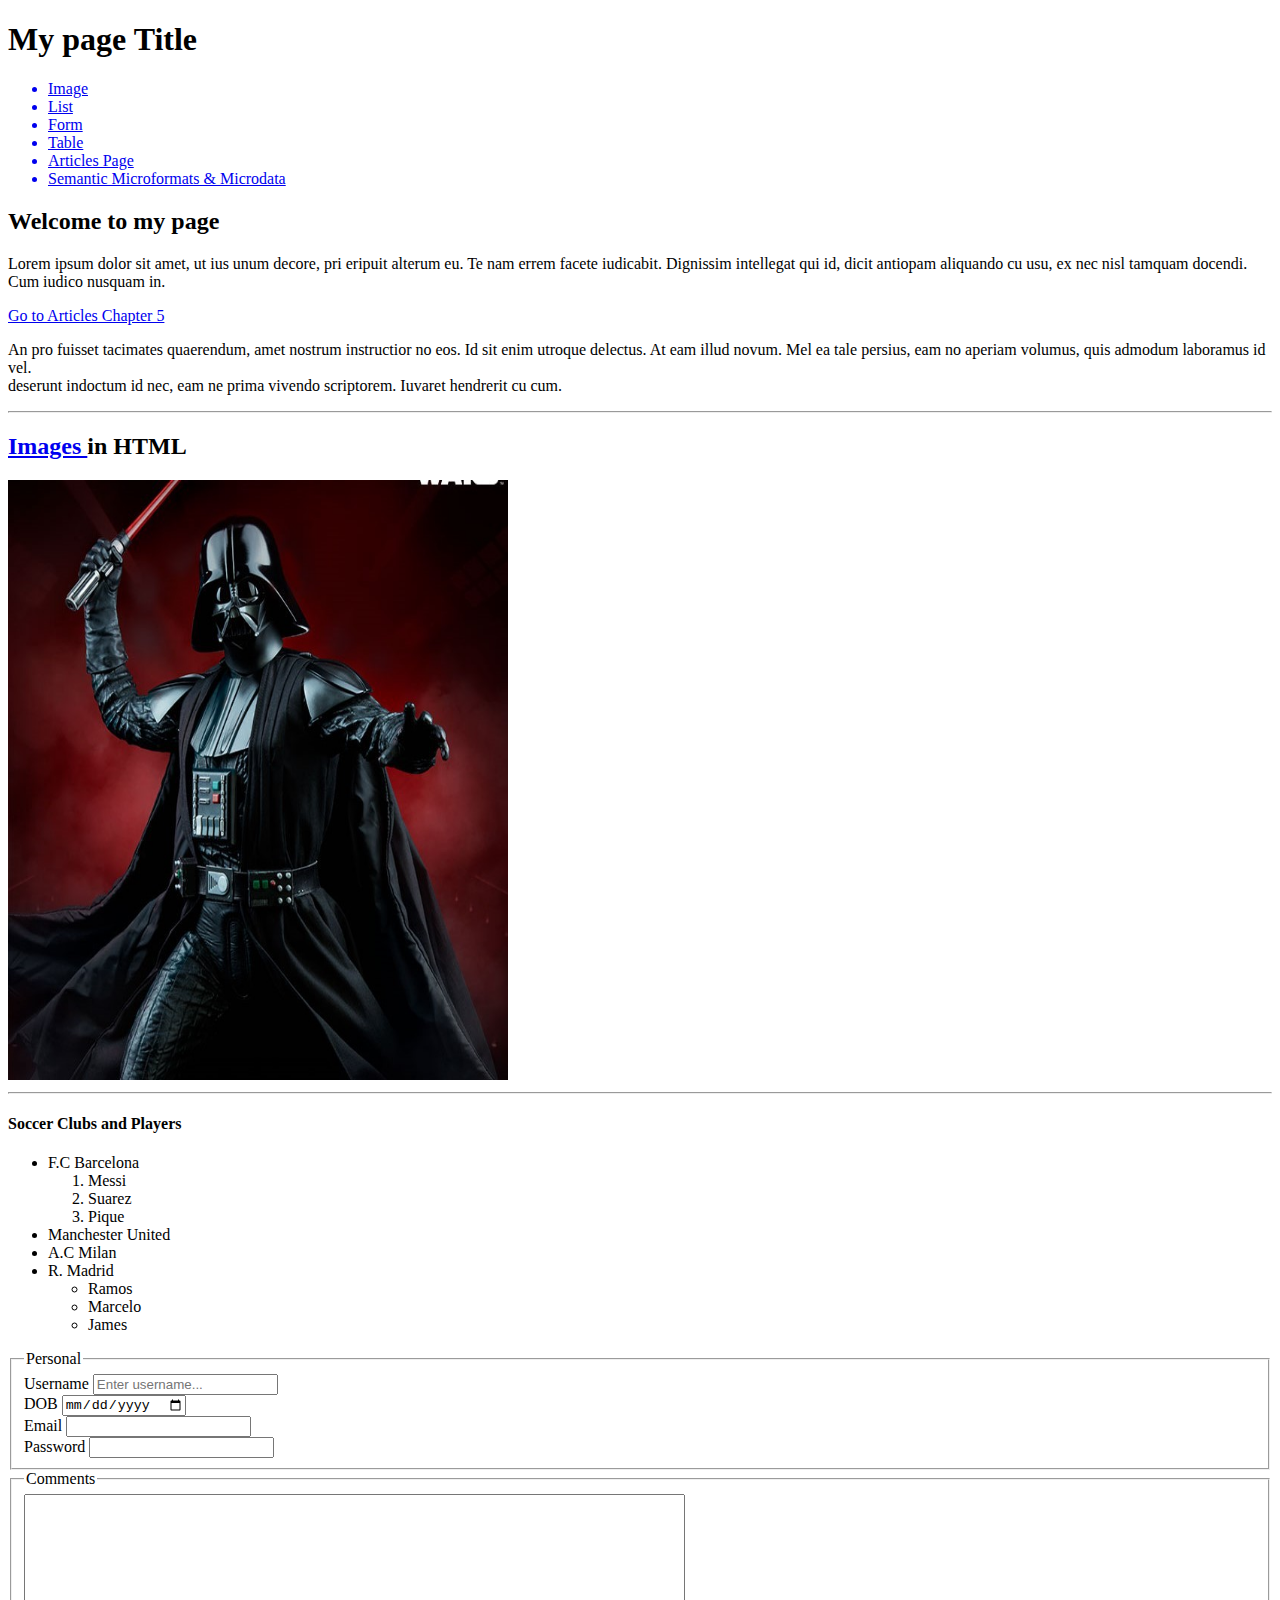
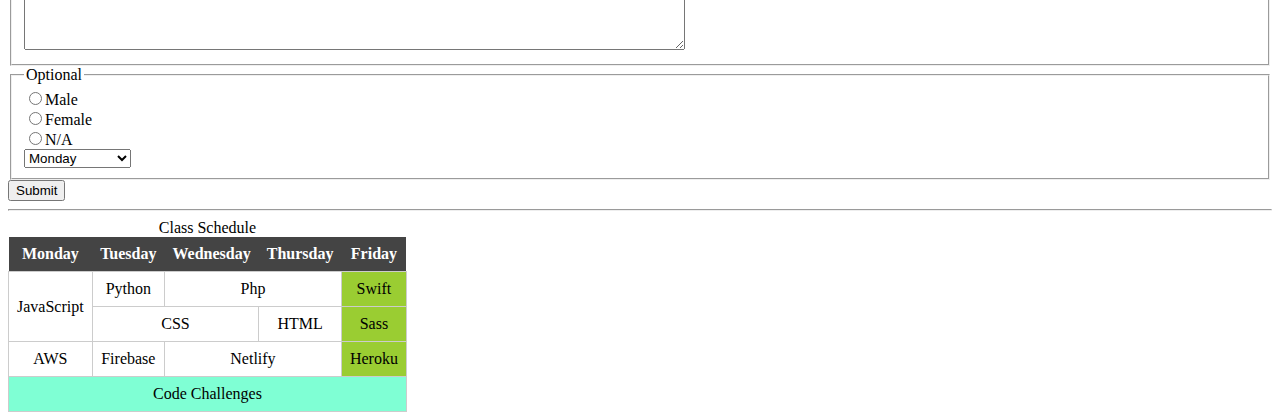
<file: HTML/HTML_Basics_Tags/index.html>
<!DOCTYPE html>
<html lang="en">
  <head>
    <meta charset="UTF-8" />
    <meta name="viewport" content="width=device-width, initial-scale=1.0" />
    <meta
      name="description"
      content="This is a website to play with differents html tags!"
    />
    <meta http-equiv="X-UA-Compatible" content="ie=edge" />
    <link rel="stylesheet" href="./style.css">
    <title>HTML Basics</title>
  </head>
  <body>
    <h1>My page Title</h1>

    <ul>
      <a href="#image"><li>Image</li></a>
      <a href="#list"><li>List</li></a>
      <a href="#form"><li>Form</li></a>
      <a href="#table"><li>Table</li></a>
      <a href="./links.html" target="new"><li>Articles Page</li></a>
      <a href="./semanticMicrodata.html" target="new"
        ><li>Semantic Microformats & Microdata</li></a
      >
    </ul>

    <h2>Welcome to my page</h2>

    <p>
      Lorem ipsum dolor sit amet, ut ius unum decore, pri eripuit alterum eu. Te
      nam errem facete iudicabit. Dignissim intellegat qui id, dicit antiopam
      aliquando cu usu, ex nec nisl tamquam docendi. Cum iudico nusquam in.
    </p>

    <a href="./links.html#chapter5" target="new"
      ><span>Go to Articles Chapter 5</span></a
    >
    <p>
      An pro fuisset tacimates quaerendum, amet nostrum instructior no eos. Id
      sit enim utroque delectus. At eam illud novum. Mel ea tale persius, eam no
      aperiam volumus, quis admodum laboramus id vel. <br />
      deserunt indoctum id nec, eam ne prima vivendo scriptorem. Iuvaret
      hendrerit cu cum.
    </p>

    <hr />

    <h2 id="image"><a href="./images.html"> Images </a> in HTML</h2>

    <img
      src="./img/DarthVader.jpg"
      alt="DarthVader img"
      title="DarthVader Photo"
      style="width: 500px; height: 600px;"
    />

    <hr />
    <h4 id="list">Soccer Clubs and Players</h4>
    <ul>
      <li>
        F.C Barcelona
        <ol>
          <li>Messi</li>
          <li>Suarez</li>
          <li>Pique</li>
        </ol>
      </li>
      <li>Manchester United</li>
      <li>A.C Milan</li>
      <li>
        R. Madrid
        <ul>
          <li>Ramos</li>
          <li>Marcelo</li>
          <li>James</li>
        </ul>
      </li>
    </ul>

    <form action="#" id="form">
      <fieldset>
        <div>
          <label>Username
          <input type="text" name="username" placeholder="Enter username..." required/>
          </label>
        </div>

        <div>
          <label>DOB
            <input type="date" required/>
          </label>
        </div>

        <div>
          <label>Email
            <input type="email" required/>
          </label>
        </div>

        <div>
          <label>Password
            <input type="password" name="password" id="password" required/>
          </label>
        </div>
        <legend>Personal</legend>
      </fieldset>
      <div>
        <fieldset>
          <textarea name="comments" id="" cols="80" rows="10" required></textarea>
          <legend>Comments</legend>
        </fieldset>     
      </div>

      <fieldset>
      <input type="radio" name="gender" value="Male" />Male<br />
      <input type="radio" name="gender" value="Female" />Female<br />
      <input type="radio" name="gender" value="N/A" />N/A<br />

      <select name="days" id="days">
        <optgroup label="Weekdays">
          <option>Monday</option>
          <option>Tuesday</option>
          <option>Wednesday</option>
          <option>Thursday</option>
          <option>Friday</option>
        </optgroup>
        <optgroup label="Weekend">
          <option>Saturday</option>
          <option>Sunday</option>
        </optgroup>
      </select>
      <legend>Optional</legend>
      </fieldset>

      <div><input type="submit" /></div>
    </form>

    <hr />

    <table>
      <caption>
        Class Schedule
      </caption>
      <colgroup>
        <col span="4">
        <!-- <col>
        <col>
        <col> -->
        <col style="background-color: yellowgreen">
      </colgroup>
      <thead>
        <th>Monday</th>
        <th>Tuesday</th>
        <th>Wednesday</th>
        <th>Thursday</th>
        <th>Friday</th>
      </thead>

      <tbody>
        <tr>
          <td rowspan="2">JavaScript</td>
          <td>Python</td>
          <td colspan="2">Php</td>
          <!-- <td>Php</td> -->
          <td>Swift</td>
        </tr>
        <tr>
          <!-- <td>JavaScript</td> -->
          <td colspan="2">CSS</td>
          <!-- <td>CSS</td> -->
          <td>HTML</td>
          <td>Sass</td>
        </tr>
        <tr>
          <td>AWS</td>
          <td>Firebase</td>
          <td colspan="2">Netlify</td>
          <!-- <td>Netlify</td> -->
          <td>Heroku</td>
        </tr>
        <tfoot>
          <tr>
            <td colspan="5">Code Challenges</td>
          </tr>
        </tfoot>
      </tbody>
    </table>

    <script>
      document.getElementById('password').addEventListener('keyup', e => {
        console.log(e.target.value);
      })
    </script>
  </body>
</html>
</file>
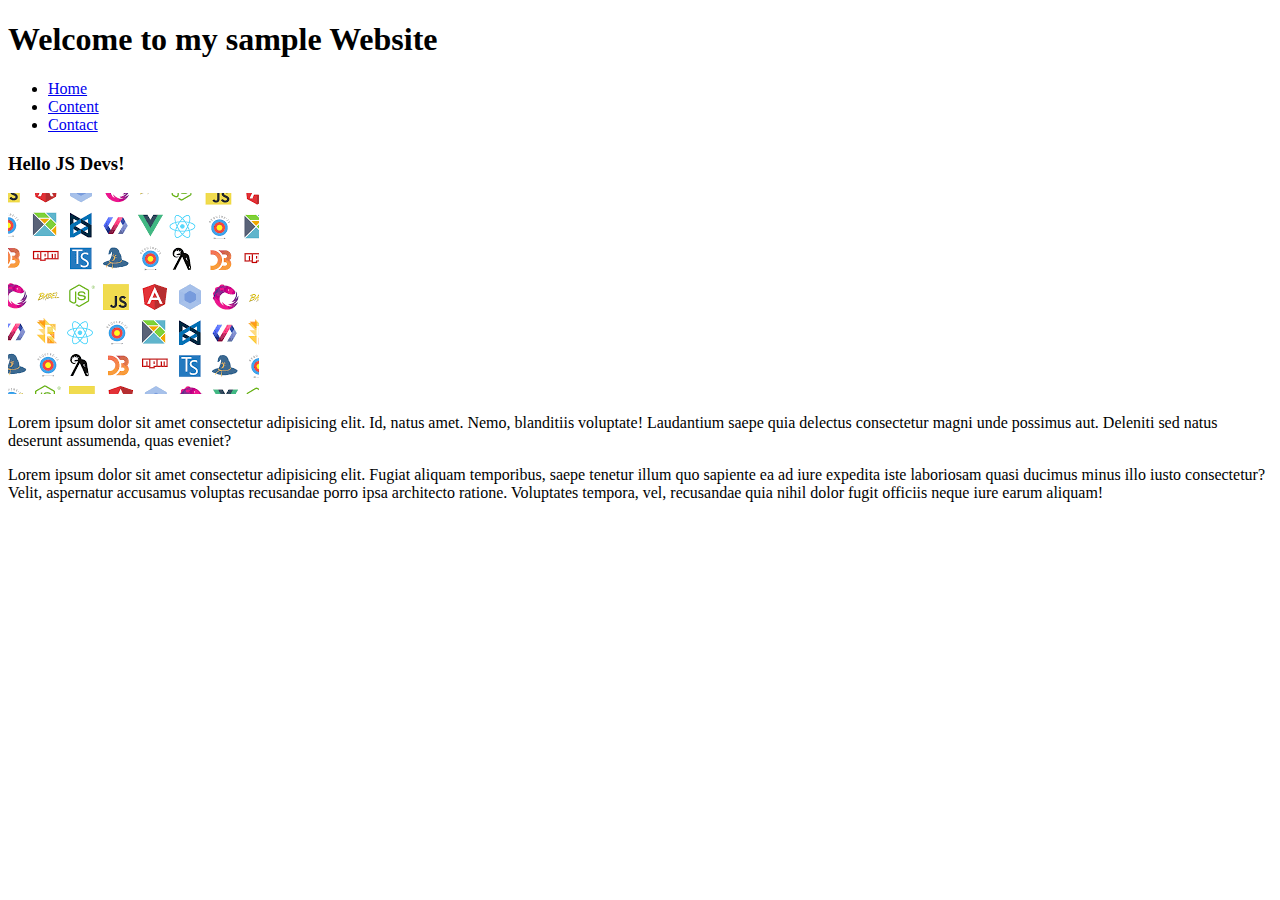
<file: HTML/Multi_Pages_Basic_Site/index.html>
<!DOCTYPE html>
<html lang="en">
  <head>
    <meta charset="UTF-8" />
    <meta name="viewport" content="width=device-width, initial-scale=1.0" />
    <meta http-equiv="X-UA-Compatible" content="ie=edge" />
    <title>Simple Website</title>
  </head>
  <body>
    <h1>Welcome to my sample Website</h1>

    <ul>
      <li><a href="index.html"> Home</a></li>
      <li><a href="content.html"> Content</a></li>
      <li><a href="about.html"> Contact</a></li>
    </ul>

    <h3>Hello JS Devs!</h3>

    <img src="./images/frameworks.png" alt="Frameworks Img" />

    <p>
      Lorem ipsum dolor sit amet consectetur adipisicing elit. Id, natus amet.
      Nemo, blanditiis voluptate! Laudantium saepe quia delectus consectetur
      magni unde possimus aut. Deleniti sed natus deserunt assumenda, quas
      eveniet?
    </p>

    <p>
      Lorem ipsum dolor sit amet consectetur adipisicing elit. Fugiat aliquam
      temporibus, saepe tenetur illum quo sapiente ea ad iure expedita iste
      laboriosam quasi ducimus minus illo iusto consectetur? Velit, aspernatur
      accusamus voluptas recusandae porro ipsa architecto ratione. Voluptates
      tempora, vel, recusandae quia nihil dolor fugit officiis neque iure earum
      aliquam!
    </p>
  </body>
</html>
</file>
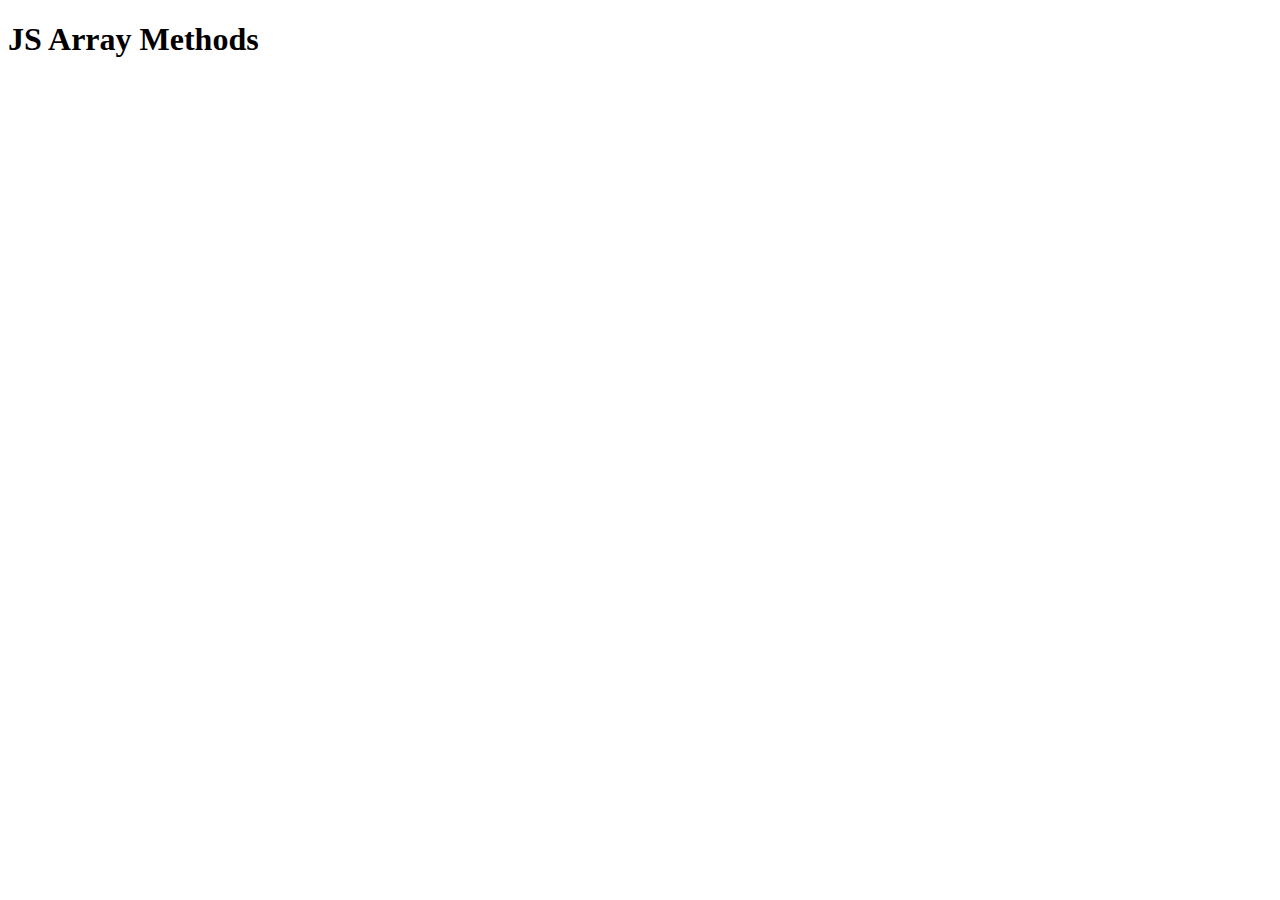
<file: JavaScript/Array_Function/index.html>
<!DOCTYPE html>
<html lang="en">
  <head>
    <meta charset="UTF-8" />
    <meta name="viewport" content="width=device-width, initial-scale=1.0" />
    <meta http-equiv="X-UA-Compatible" content="ie=edge" />
    <title>JS Array Methods</title>
  </head>
  <body>
    <h1>JS Array Methods</h1>

    <script src="main.js"></script>
  </body>
</html>
</file>
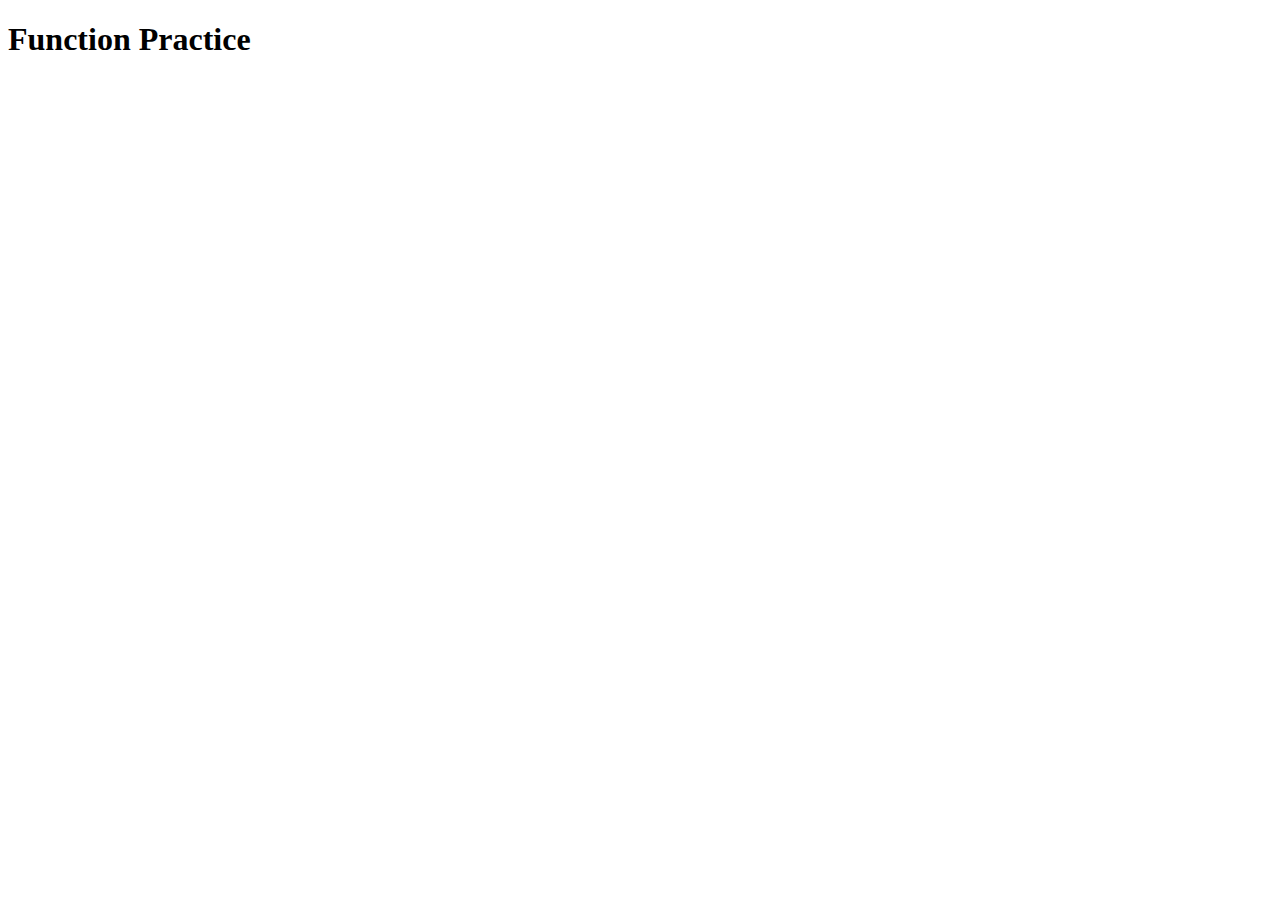
<file: JavaScript/functionsPractice/index.html>
<!DOCTYPE html>
<html lang="en">
  <head>
    <meta charset="UTF-8" />
    <meta name="viewport" content="width=device-width, initial-scale=1.0" />
    <title>Function Practice</title>
  </head>
  <body>
    <h1>Function Practice</h1>
    <script src="main.js"></script>
  </body>
</html>
</file>
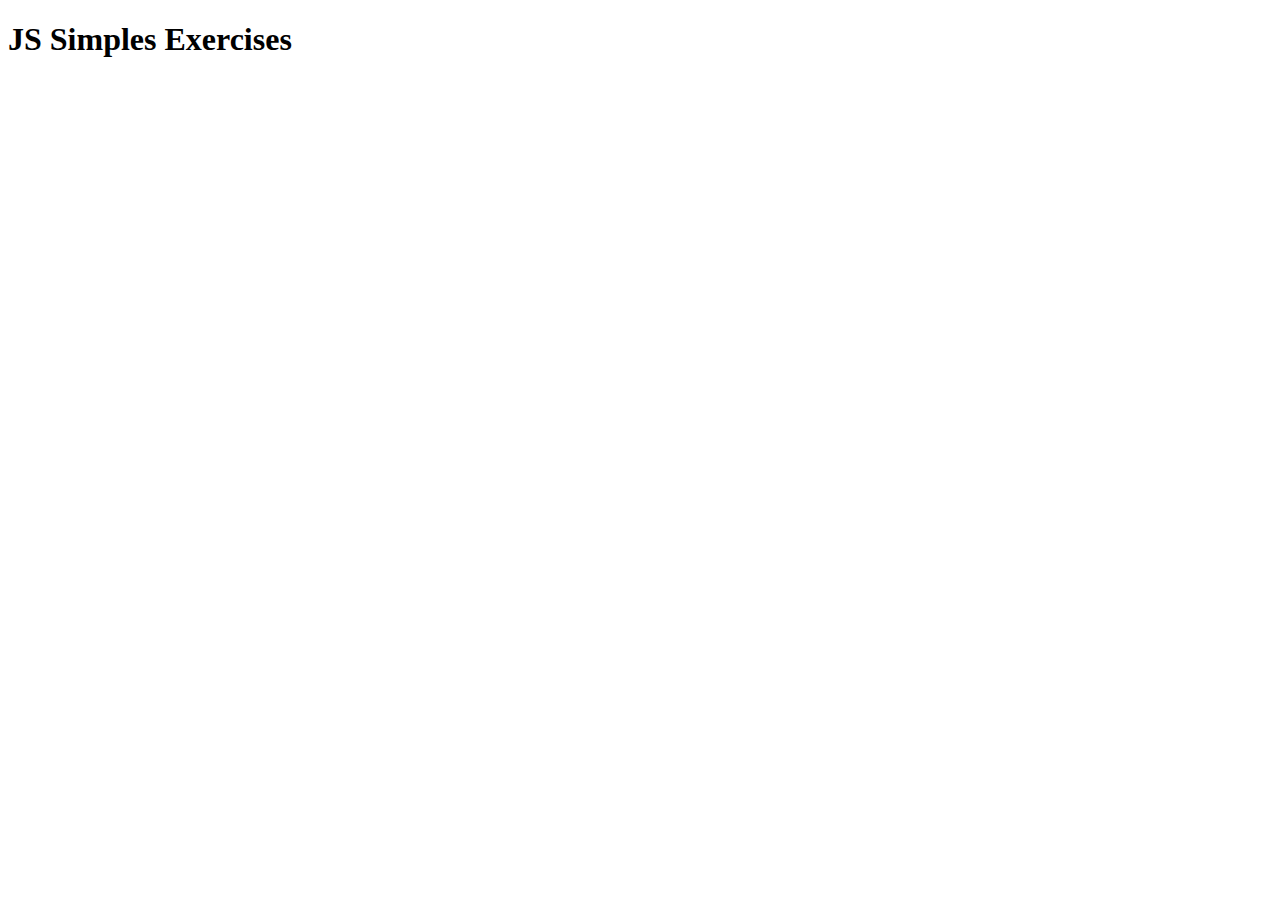
<file: JavaScript/jsSimplesExercises/index.html>
<!DOCTYPE html>
<html lang="en">
  <head>
    <meta charset="UTF-8" />
    <meta name="viewport" content="width=device-width, initial-scale=1.0" />
    <title>JS Simples Exercises</title>
  </head>
  <body>
    <h1>JS Simples Exercises</h1>

    <script src="main.js"></script>
  </body>
</html>
</file>
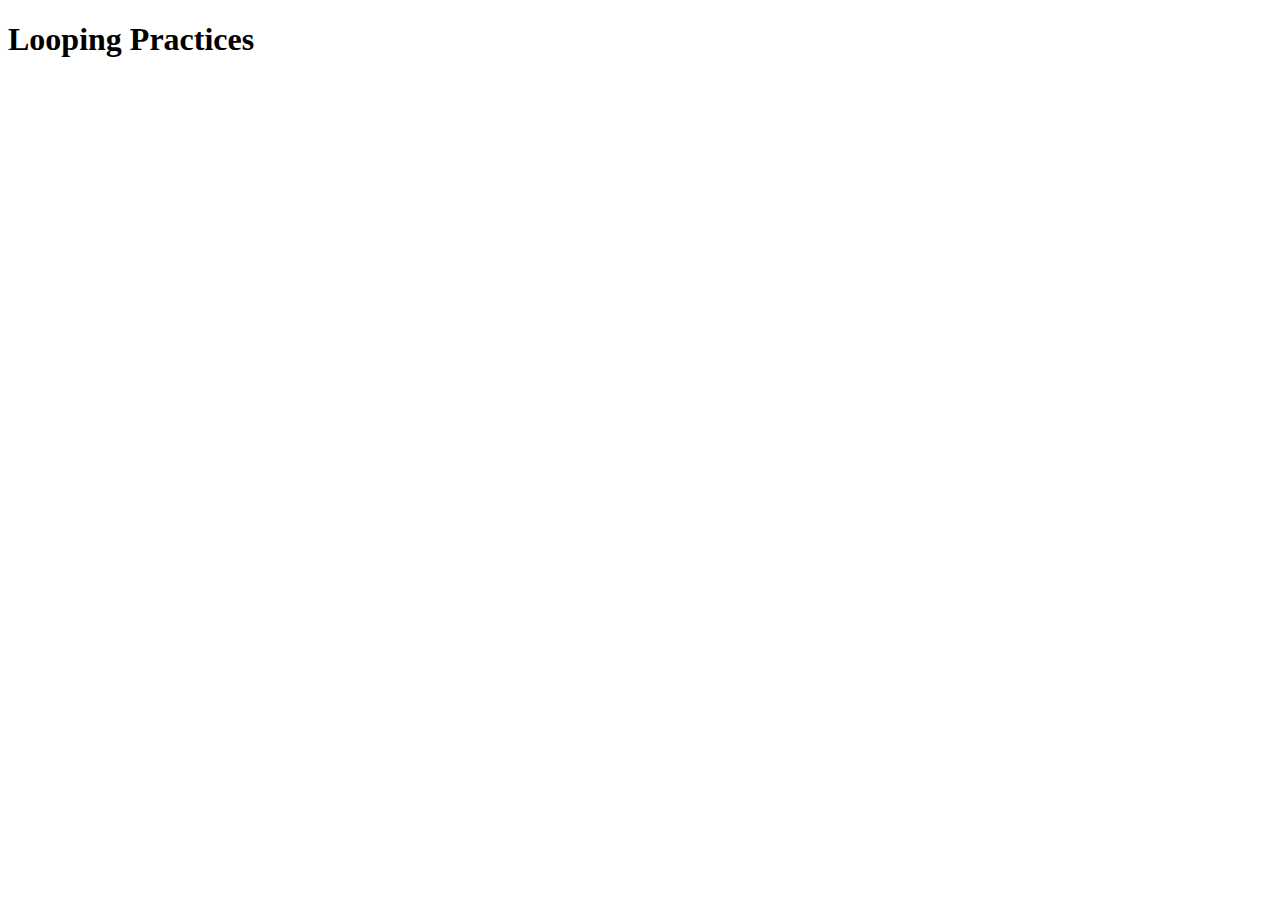
<file: JavaScript/Looping/index.html>
<!DOCTYPE html>
<html lang="en">
  <head>
    <meta charset="UTF-8" />
    <meta name="viewport" content="width=device-width, initial-scale=1.0" />
    <title>Looping</title>
  </head>
  <body>
    <h1>Looping Practices</h1>
    <script src="main.js"></script>
  </body>
</html>
</file>
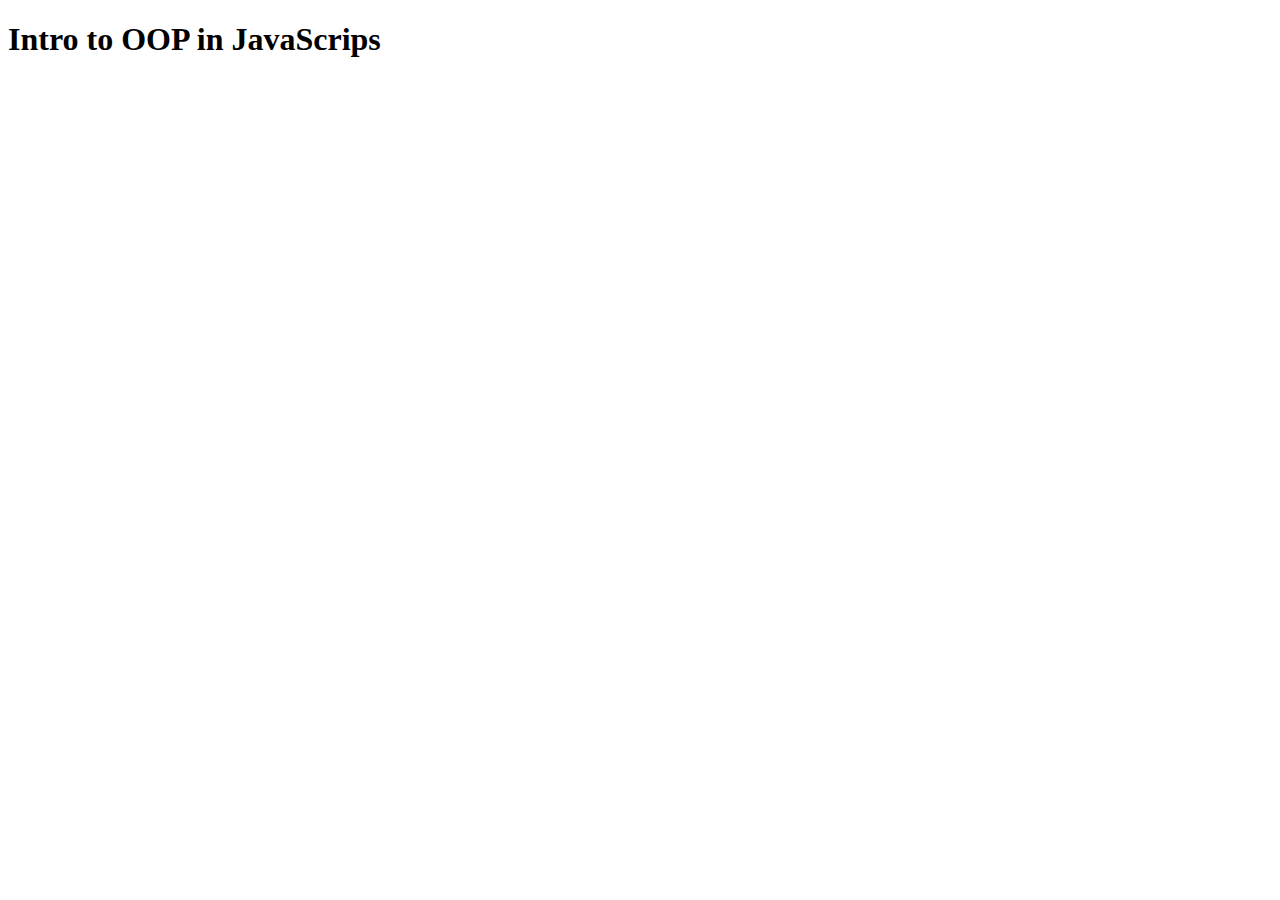
<file: JavaScript/objects/index.html>
<!DOCTYPE html>
<html lang="en">
  <head>
    <meta charset="UTF-8" />
    <meta name="viewport" content="width=device-width, initial-scale=1.0" />
    <meta http-equiv="X-UA-Compatible" content="ie=edge" />
    <title>Objects</title>
  </head>
  <body>
    <h1>Intro to OOP in JavaScrips</h1>

    <script src="app.js"></script>
  </body>
</html>
</file>
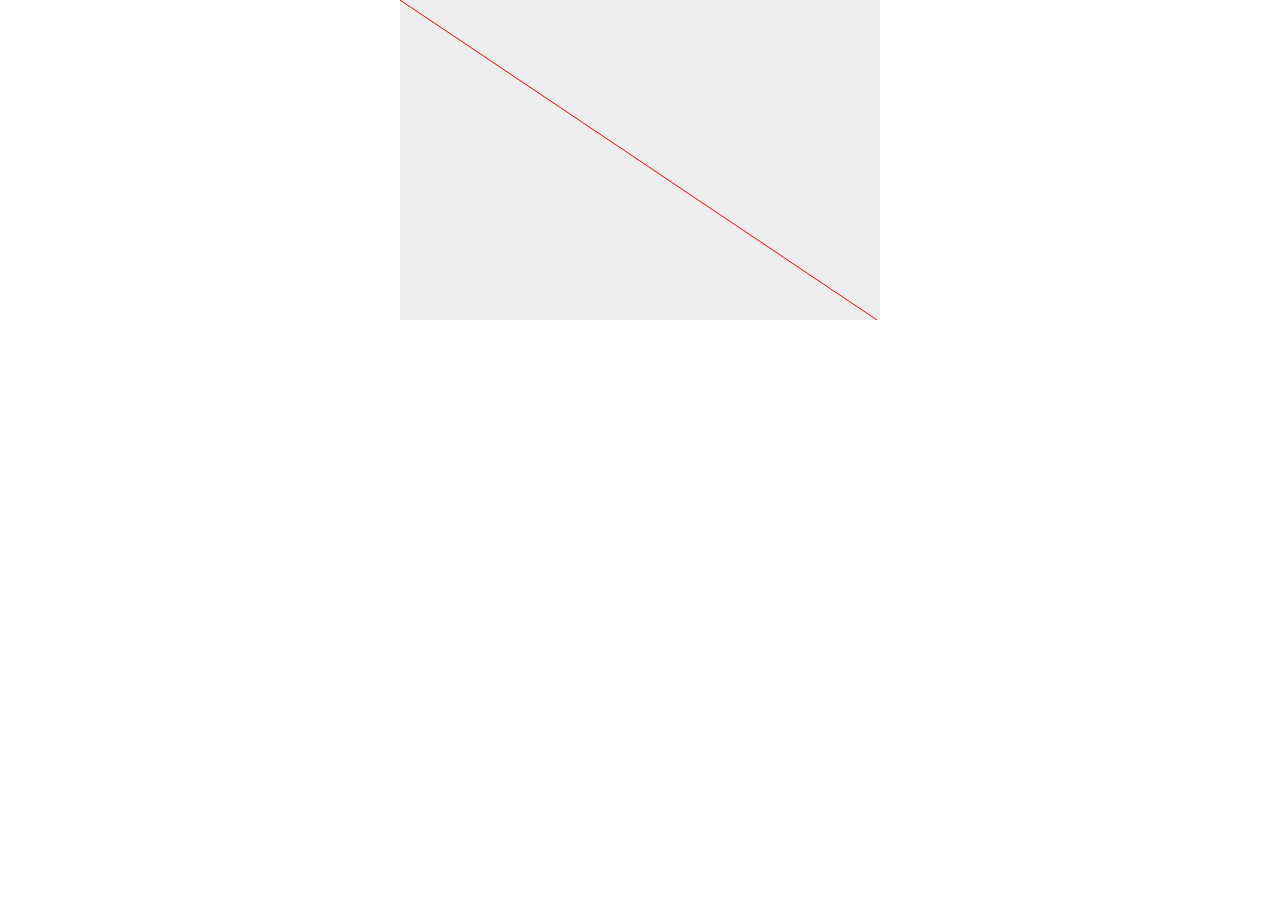
<file: WebApps/pong/index.html>
<!DOCTYPE html>
<html lang="en">
  <head>
    <meta charset="UTF-8" />
    <meta name="viewport" content="width=device-width, initial-scale=1.0" />
    <meta http-equiv="X-UA-Compatible" content="ie=edge" />
    <link rel="stylesheet" href="./styles.css" />
    <title>Pong Game in Plain JavaScript</title>
  </head>
  <body>
    <canvas id="myCanvas" width="480" height="320"></canvas>
    <script src="./main.js"></script>
  </body>
</html>
</file>
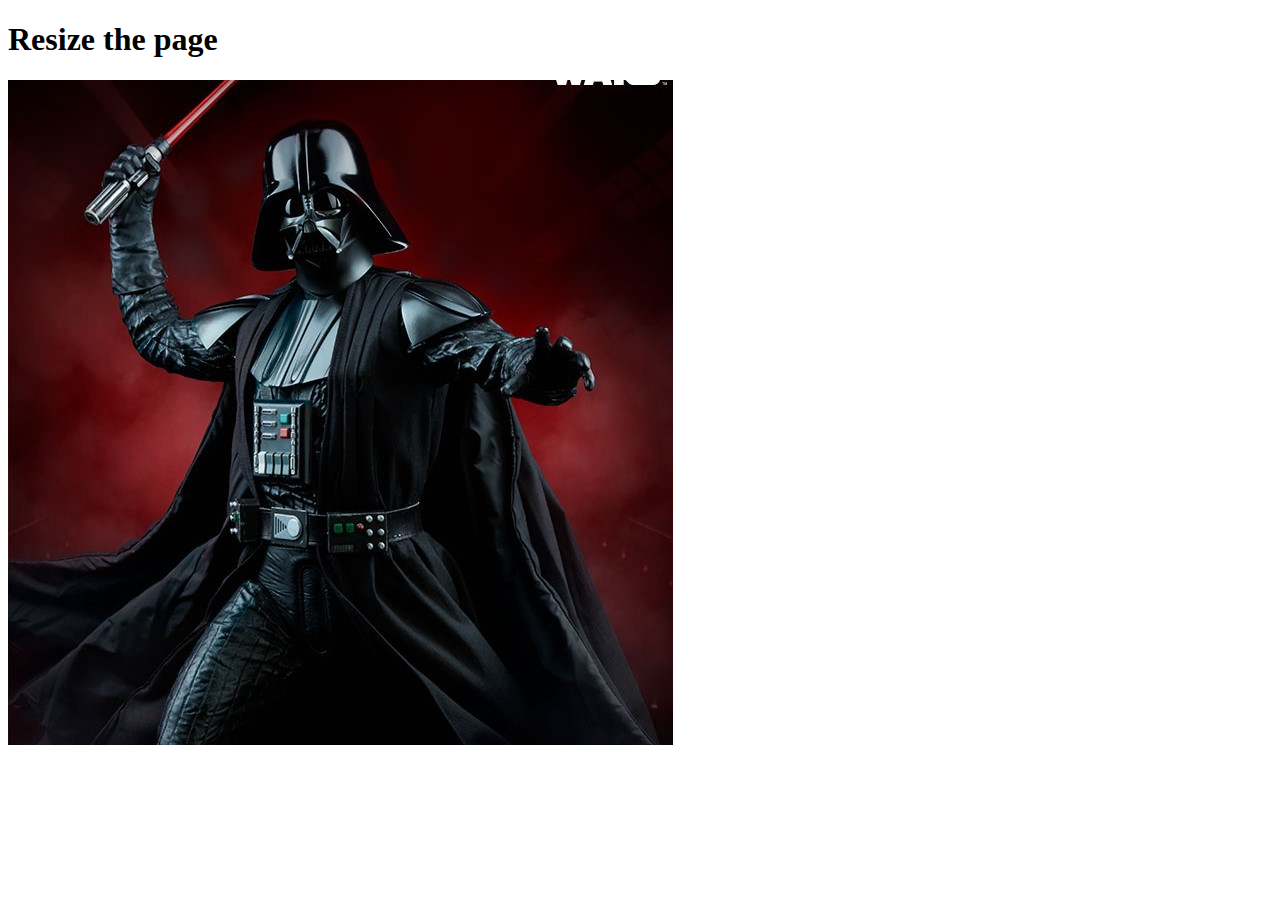
<file: HTML/HTML_Basics_Tags/images.html>
<!DOCTYPE html>
<html lang="en">
  <head>
    <meta charset="UTF-8" />
    <meta name="viewport" content="width=device-width, initial-scale=1.0" />
    <meta http-equiv="X-UA-Compatible" content="ie=edge" />
    <title>Images</title>
  </head>
  <body>
    <h1>Resize the page</h1>
    <picture>
      <source srcset="img/DarthVader.jpg" media="(min-width: 900px)" />
      <source srcset="img/Yoda.jpg" media="(min-width: 600px)" />
      <img src="img/Obi.jpg" alt="" />
    </picture>
  </body>
</html>
</file>
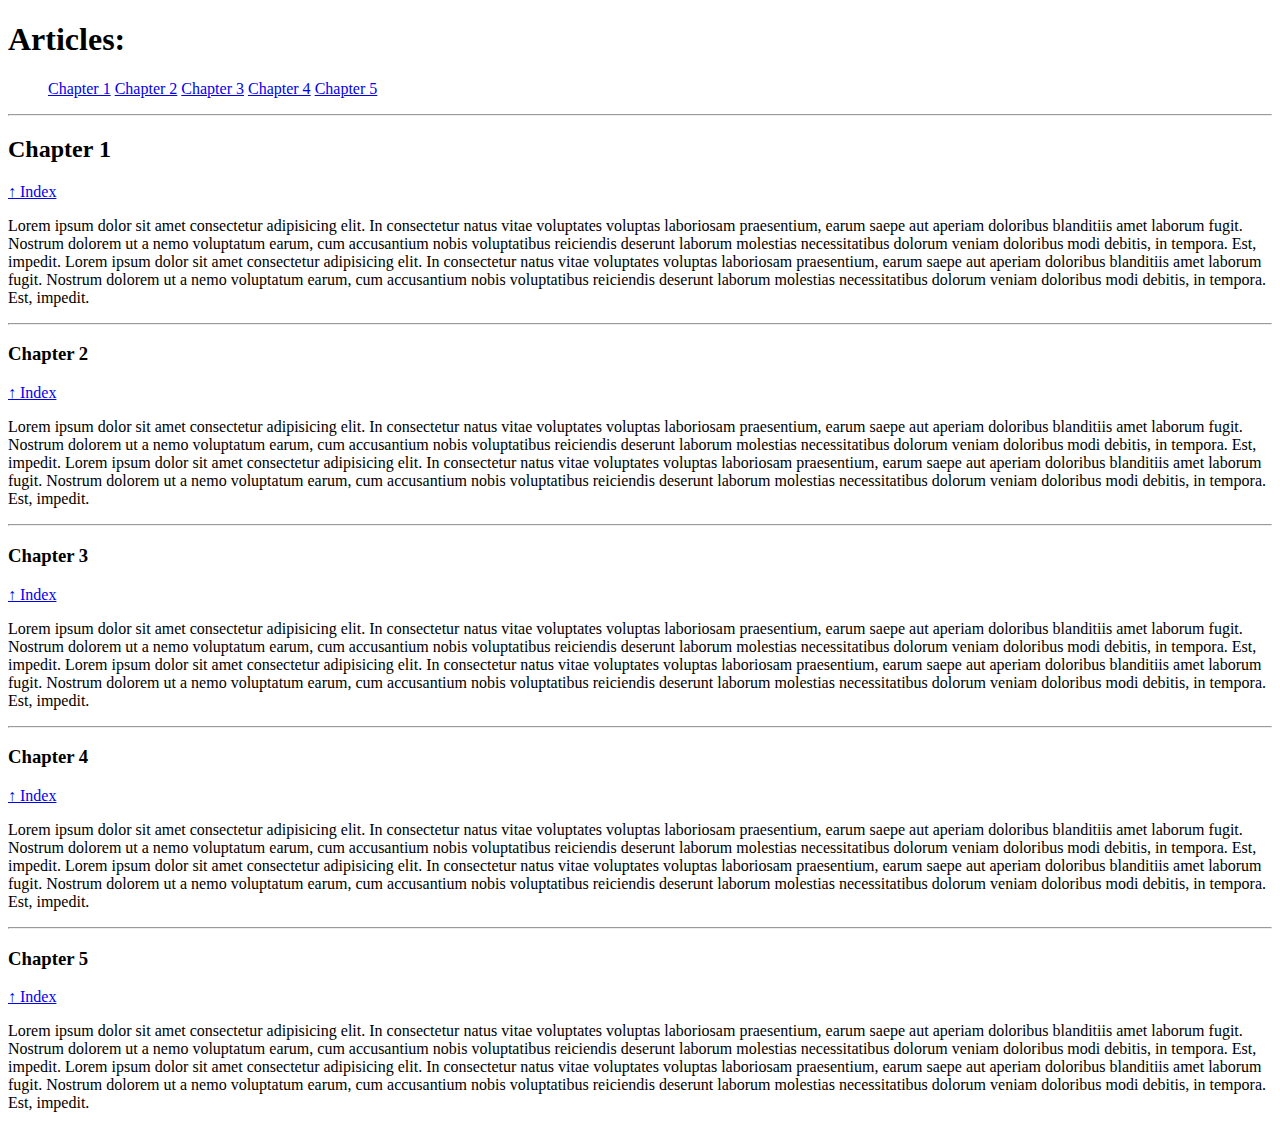
<file: HTML/HTML_Basics_Tags/links.html>
<!DOCTYPE html>
<html lang="en">
  <head>
    <meta charset="UTF-8" />
    <meta name="viewport" content="width=device-width, initial-scale=1.0" />
    <meta http-equiv="X-UA-Compatible" content="ie=edge" />
    <title>Articles</title>
  </head>
  <body>
    <h1 id="index">Articles:</h1>

    <ul>
      <a href="#chapter1"><l1>Chapter 1</l1></a>
      <a href="#chapter2"><l1>Chapter 2</l1></a>
      <a href="#chapter3"><l1>Chapter 3</l1></a>
      <a href="#chapter4"><l1>Chapter 4</l1></a>
      <a href="#chapter5"><l1>Chapter 5</l1></a>
    </ul>
    <hr />
    <h2 id="chapter1">Chapter 1</h2>
    <a href="#index"><p>&uarr; Index</p></a>
    <p>
      Lorem ipsum dolor sit amet consectetur adipisicing elit. In consectetur
      natus vitae voluptates voluptas laboriosam praesentium, earum saepe aut
      aperiam doloribus blanditiis amet laborum fugit. Nostrum dolorem ut a nemo
      voluptatum earum, cum accusantium nobis voluptatibus reiciendis deserunt
      laborum molestias necessitatibus dolorum veniam doloribus modi debitis, in
      tempora. Est, impedit. Lorem ipsum dolor sit amet consectetur adipisicing
      elit. In consectetur natus vitae voluptates voluptas laboriosam
      praesentium, earum saepe aut aperiam doloribus blanditiis amet laborum
      fugit. Nostrum dolorem ut a nemo voluptatum earum, cum accusantium nobis
      voluptatibus reiciendis deserunt laborum molestias necessitatibus dolorum
      veniam doloribus modi debitis, in tempora. Est, impedit.
    </p>
    <hr />
    <h3 id="chapter2">Chapter 2</h3>
    <a href="#index"><p>&uarr; Index</p></a>
    <p>
      Lorem ipsum dolor sit amet consectetur adipisicing elit. In consectetur
      natus vitae voluptates voluptas laboriosam praesentium, earum saepe aut
      aperiam doloribus blanditiis amet laborum fugit. Nostrum dolorem ut a nemo
      voluptatum earum, cum accusantium nobis voluptatibus reiciendis deserunt
      laborum molestias necessitatibus dolorum veniam doloribus modi debitis, in
      tempora. Est, impedit. Lorem ipsum dolor sit amet consectetur adipisicing
      elit. In consectetur natus vitae voluptates voluptas laboriosam
      praesentium, earum saepe aut aperiam doloribus blanditiis amet laborum
      fugit. Nostrum dolorem ut a nemo voluptatum earum, cum accusantium nobis
      voluptatibus reiciendis deserunt laborum molestias necessitatibus dolorum
      veniam doloribus modi debitis, in tempora. Est, impedit.
    </p>
    <hr />
    <h3 id="chapter3">Chapter 3</h3>
    <a href="#index"><p>&uarr; Index</p></a>
    <p>
      Lorem ipsum dolor sit amet consectetur adipisicing elit. In consectetur
      natus vitae voluptates voluptas laboriosam praesentium, earum saepe aut
      aperiam doloribus blanditiis amet laborum fugit. Nostrum dolorem ut a nemo
      voluptatum earum, cum accusantium nobis voluptatibus reiciendis deserunt
      laborum molestias necessitatibus dolorum veniam doloribus modi debitis, in
      tempora. Est, impedit. Lorem ipsum dolor sit amet consectetur adipisicing
      elit. In consectetur natus vitae voluptates voluptas laboriosam
      praesentium, earum saepe aut aperiam doloribus blanditiis amet laborum
      fugit. Nostrum dolorem ut a nemo voluptatum earum, cum accusantium nobis
      voluptatibus reiciendis deserunt laborum molestias necessitatibus dolorum
      veniam doloribus modi debitis, in tempora. Est, impedit.
    </p>
    <hr />
    <h3 id="chapter4">Chapter 4</h3>
    <a href="#index"><p>&uarr; Index</p></a>
    <p>
      Lorem ipsum dolor sit amet consectetur adipisicing elit. In consectetur
      natus vitae voluptates voluptas laboriosam praesentium, earum saepe aut
      aperiam doloribus blanditiis amet laborum fugit. Nostrum dolorem ut a nemo
      voluptatum earum, cum accusantium nobis voluptatibus reiciendis deserunt
      laborum molestias necessitatibus dolorum veniam doloribus modi debitis, in
      tempora. Est, impedit. Lorem ipsum dolor sit amet consectetur adipisicing
      elit. In consectetur natus vitae voluptates voluptas laboriosam
      praesentium, earum saepe aut aperiam doloribus blanditiis amet laborum
      fugit. Nostrum dolorem ut a nemo voluptatum earum, cum accusantium nobis
      voluptatibus reiciendis deserunt laborum molestias necessitatibus dolorum
      veniam doloribus modi debitis, in tempora. Est, impedit.
    </p>
    <hr />
    <h3 id="chapter5">Chapter 5</h3>
    <a href="#index"><p>&uarr; Index</p></a>
    <p>
      Lorem ipsum dolor sit amet consectetur adipisicing elit. In consectetur
      natus vitae voluptates voluptas laboriosam praesentium, earum saepe aut
      aperiam doloribus blanditiis amet laborum fugit. Nostrum dolorem ut a nemo
      voluptatum earum, cum accusantium nobis voluptatibus reiciendis deserunt
      laborum molestias necessitatibus dolorum veniam doloribus modi debitis, in
      tempora. Est, impedit. Lorem ipsum dolor sit amet consectetur adipisicing
      elit. In consectetur natus vitae voluptates voluptas laboriosam
      praesentium, earum saepe aut aperiam doloribus blanditiis amet laborum
      fugit. Nostrum dolorem ut a nemo voluptatum earum, cum accusantium nobis
      voluptatibus reiciendis deserunt laborum molestias necessitatibus dolorum
      veniam doloribus modi debitis, in tempora. Est, impedit.
    </p>
  </body>
</html>
</file>
<file: HTML/HTML_Basics_Tags/style.css>
table {
  border-collapse: collapse;
}

td {
  border: 1px solid #ccc;
  padding: 0.5 em;
}

th {
  background: #444;
  color: #fff;
}

td,
th {
  text-align: center;
  padding: 0.5em;
}

tfoot {
  background-color: aquamarine;
}
</file>
<file: WebApps/pong/styles.css>
* {
  padding: 0;
  margin: 0;
}

canvas {
  background: #eee;
  display: block;
  margin: 0 auto;
}
</file>
